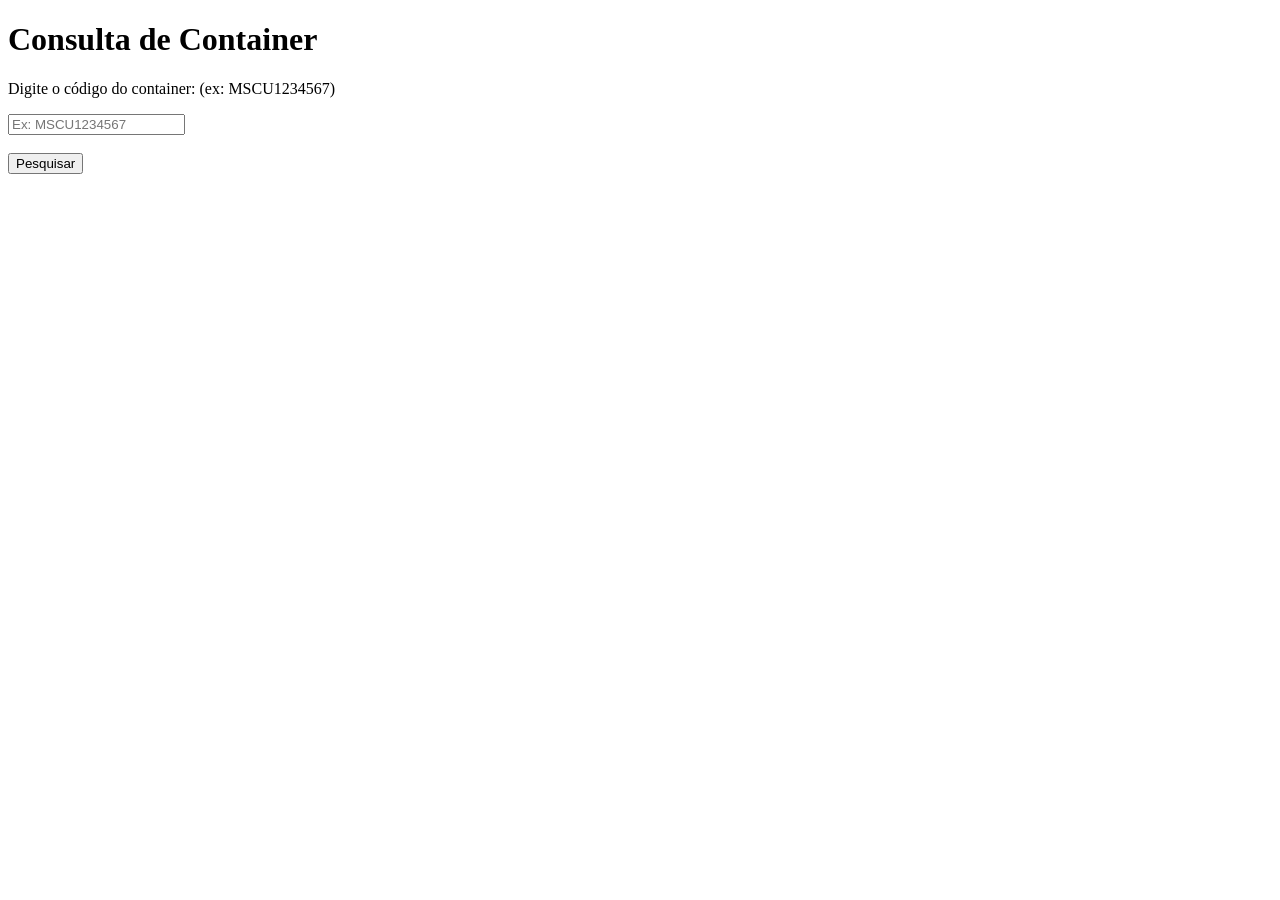
<file: index.html>
<!DOCTYPE html>
<html lang="pt-BR">
<head>
    <meta charset="UTF-8">
    <title>Consulta de Container</title>
</head>

<body>

    <h1>Consulta de Container</h1>

    <p>Digite o código do container: (ex: MSCU1234567)</p>

    <form action="resultado.html">

        <input
            type="text"
            placeholder="Ex: MSCU1234567"
            required>

        <br><br>

        <input type="submit" value="Pesquisar">


    </form>

</body>
</html>
</file>
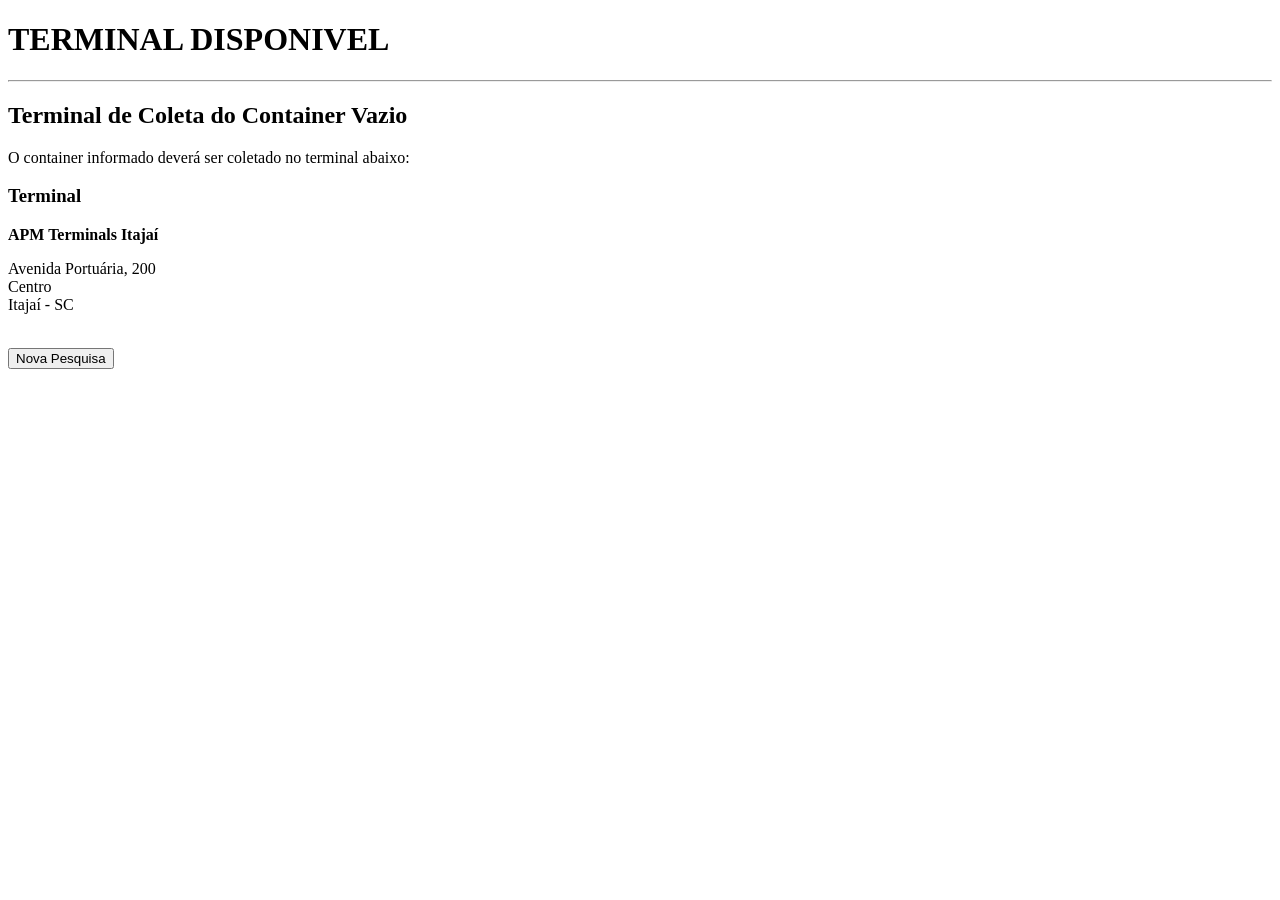
<file: resultado.html>
<!DOCTYPE html>
<html lang="pt-BR">
<head>
    <meta charset="UTF-8">
    <title>Resultado</title>
</head>

<body>

    <h1>TERMINAL DISPONIVEL</h1>

    <hr>

    <h2>Terminal de Coleta do Container Vazio</h2>

    <p>O container informado deverá ser coletado no terminal abaixo:</p>

    <h3>Terminal</h3>

    <strong>APM Terminals Itajaí</strong>

    <p>
        Avenida Portuária, 200<br>
        Centro<br>
        Itajaí - SC
    </p>

    <br>

    <a href="index.html">
        <button>Nova Pesquisa</button>
    </a>

</body>
</html>
</file>
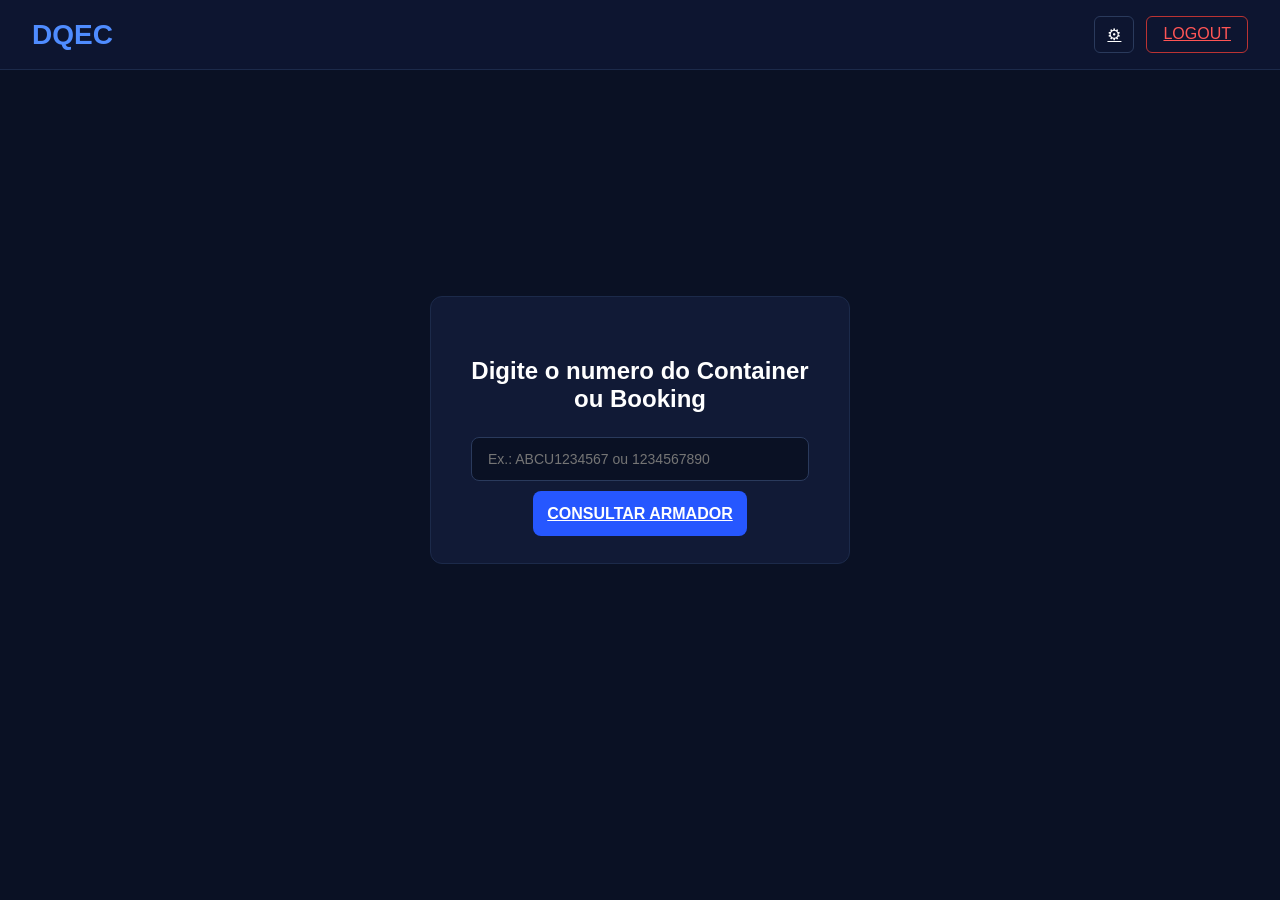
<file: webapp/consulta.html>
<!DOCTYPE html>
<html lang="pt-BR">
<head>
  <meta charset="UTF-8" />
  <meta name="viewport" content="width=device-width, initial-scale=1.0" />
  <title>Consulta de Armador</title>
  <link rel="stylesheet" href="\webapp\assets\styles.css" />
</head>
<body>
  <header>
    <div class="logo">DQEC</div>
    <div class="header-actions">
      <a class="btn-icon" href="#">⚙</a>

      <a class="btn-logout" href="login.html">LOGOUT</a>
    </div>
  </header>

  <main>
    <section class="card">
      <h2>Digite o numero do Container ou Booking</h2>

      <div class="input-wrapper">
        <input type="text" id="campoConsulta" placeholder="Ex.: ABCU1234567 ou 1234567890" />
      </div>

      <a class="btn-primary" href="#NaoEncontrado">CONSULTAR ARMADOR</a>
    </section>
  </main>

  <div class="modal-overlay" id="NaoEncontrado">
    <div class="modal-box">
      <p>CONTAINER não foi encontrado.</p>
      <a href="#" class="btn-fechar">Fechar</a>
    </div>
  </div>

</body>
</html>
</file>
